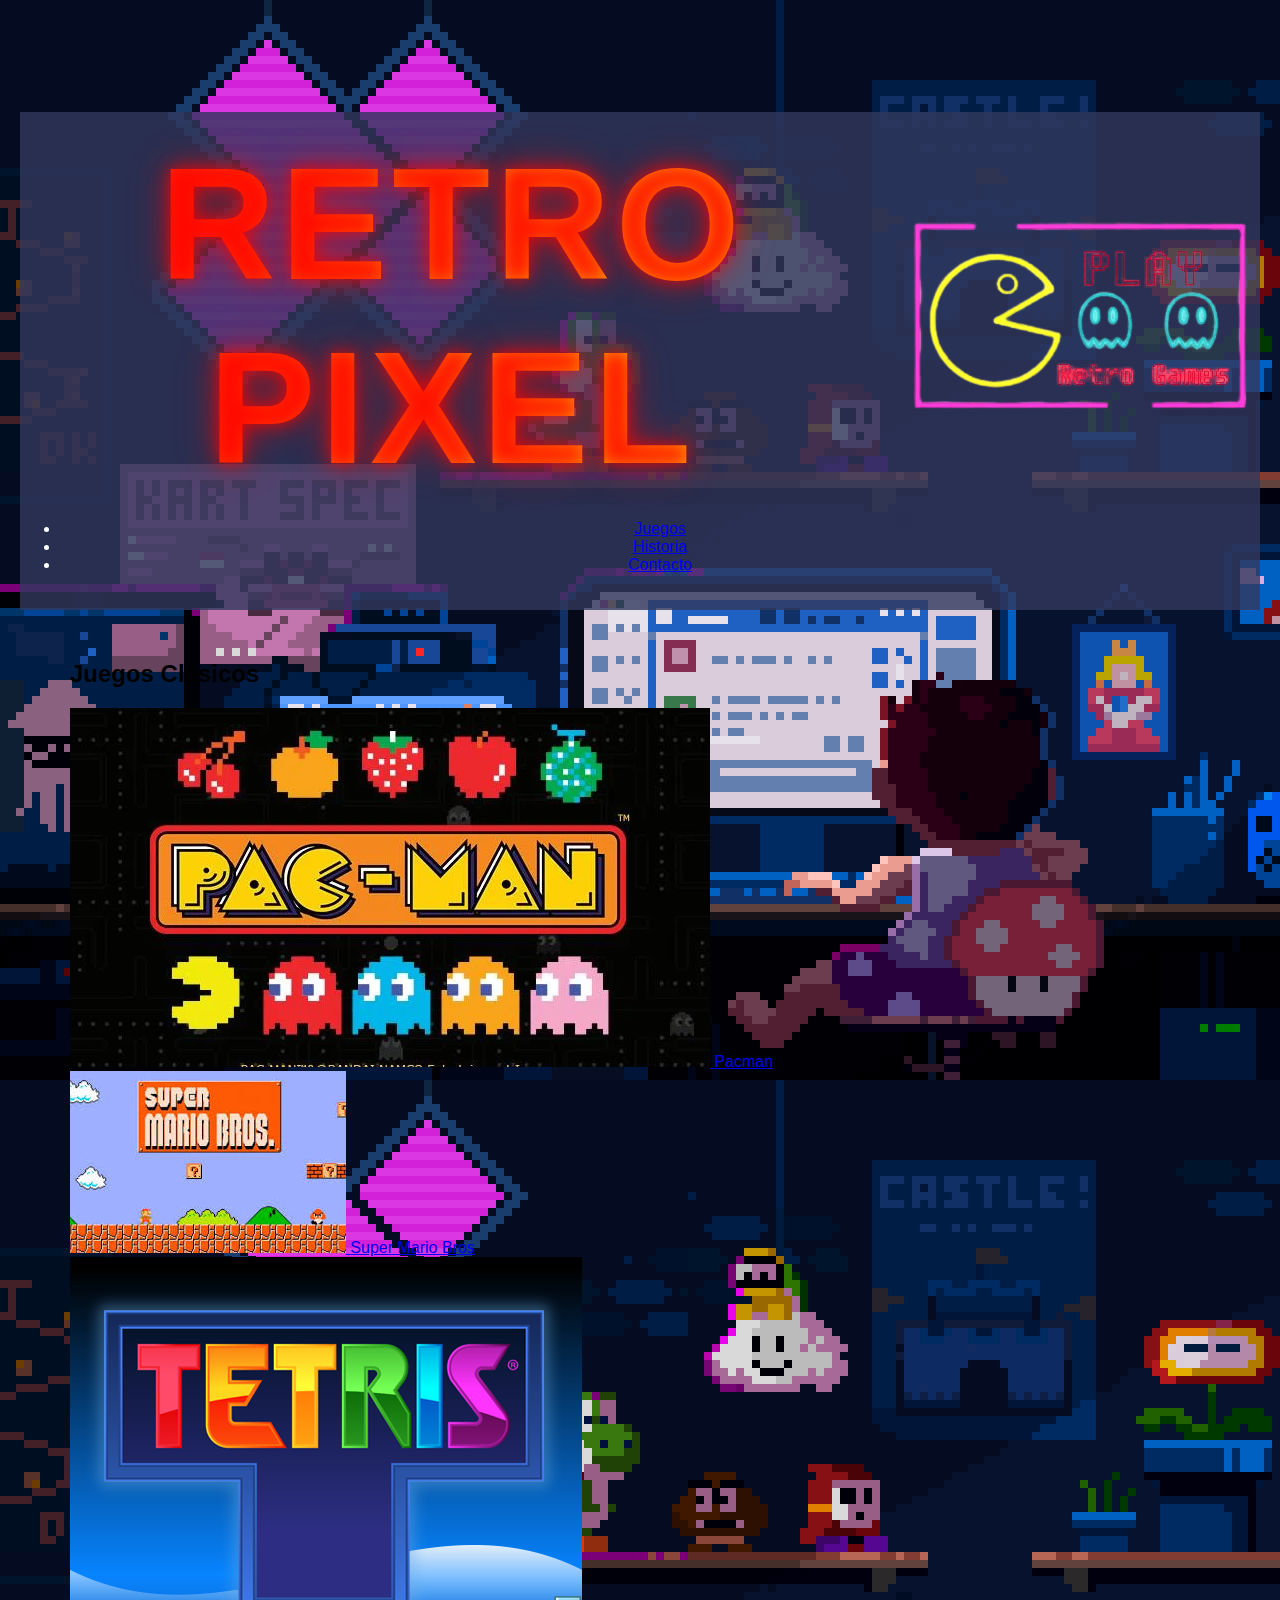
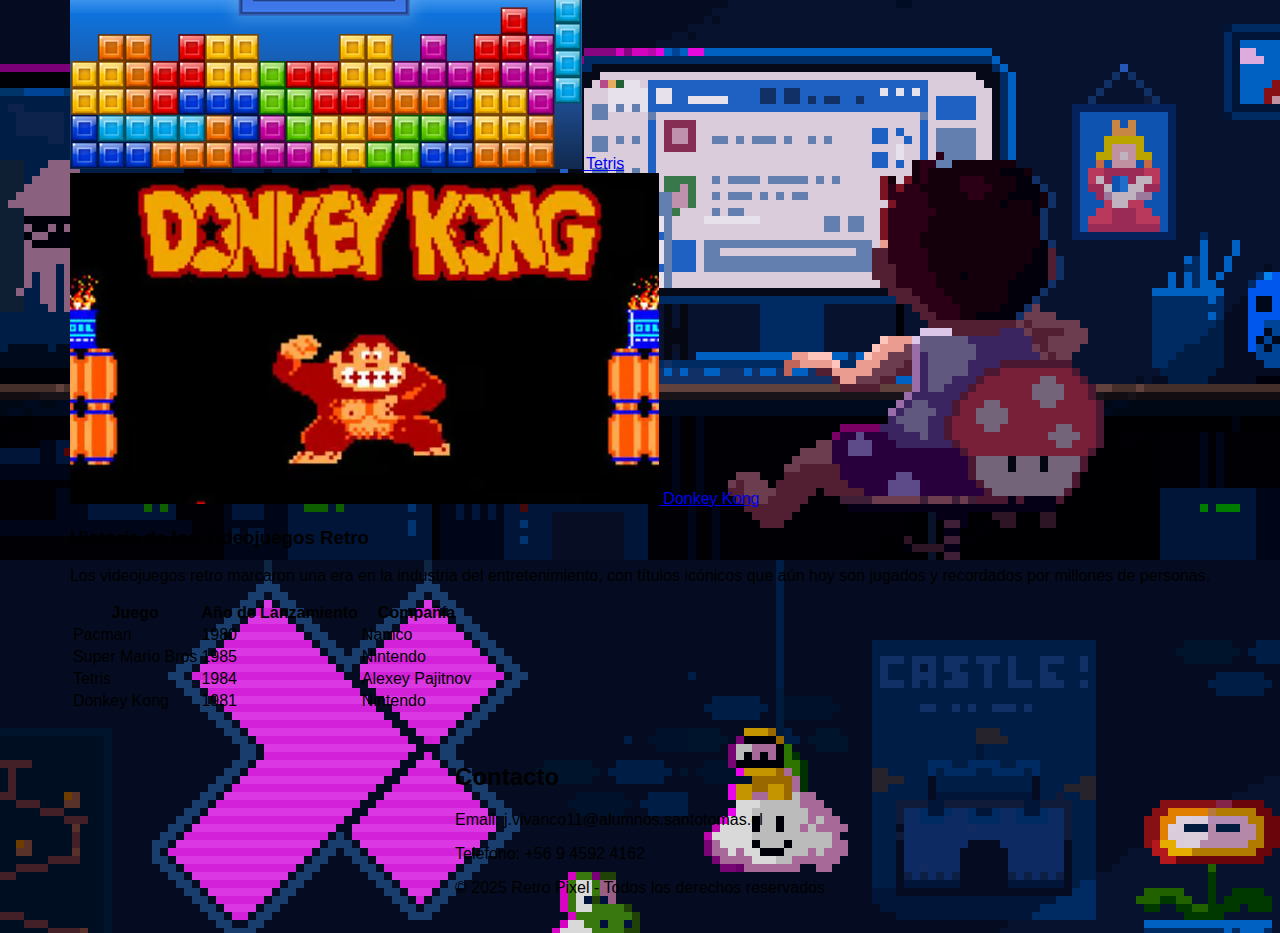
<file: index.html>
<!DOCTYPE html>
<html lang="es">
<head>
    <blockquote ></blockquote>
    <cite ></cite>
    <meta charset="UTF-8">
    <meta name="viewport" content="width=device-width, initial-scale=1.0">
    <title>Retro Pixel</title>
    <link rel="icon" href="logo.png">
    <link rel="stylesheet" href="styles.css">
</head>
<body>
    <header>
        <div class="header">
            <h1>Retro Pixel</h1>
            <img src="logo.png" alt="Logo">
        </div>
        <nav>
            <ul>
                <li><a href="#juegos">Juegos</a></li>
                <li><a href="#historia">Historia</a></li>
                <li><a href="#contacto">Contacto</a></li>
            </ul>
        </nav>
        
    </header>
    
    <main>
        <section id="juegos">
            <h2>Juegos Clásicos</h2>
            <div class="games-grid">
                <div class="game-card" id="Pacman">
                    <a href="https://www.pacmangratis.net/pacman/index.html">
                        <img src="pacman.png" alt="Pacman">
                    </a>
                    <a href="Pacman.html">Pacman</a>
                </div>
                <div class="game-card" id="Mario">
                    <a href="https://www.minijuegos.com/embed/super-mario-bros">
                        <img src="Mario.png" alt="Mario">
                    </a>
                    <a href="Mario.html">Super Mario Bros</a>
                </div>
                <div class="game-card" id="Tetris">
                    <a href="https://tetris.com/play-tetris">
                        <img src="tetris.png" alt="Tetris">
                    </a>
                    <a href="tetris.html">Tetris</a>
                </div>
                <div class="game-card" id="DonkeyKong">
                    <a href="https://www.minijuegos.com/embed/donkey-kong">
                        <img src="Donkeykong.png" alt="Donkey Kong">
                    </a>
                    <a href="Donkeykong.html">Donkey Kong</a>
                </div>
            </div>
        </section>
        
        <section id="historia">
            <h3>Historia de los Videojuegos Retro</h3>
            <p>Los videojuegos retro marcaron una era en la industria del entretenimiento, con títulos icónicos que aún hoy son jugados y recordados por millones de personas.</p>
            <table>
                <thead>
                    <tr>
                        <th>Juego</th>
                        <th>Año de Lanzamiento</th>
                        <th>Compañía</th>
                    </tr>
                </thead>
                <tbody>
                    <tr>
                        <td>Pacman</td>
                        <td>1980</td>
                        <td>Namco</td>
                    </tr>
                    <tr>
                        <td>Super Mario Bros</td>
                        <td>1985</td>
                        <td>Nintendo</td>
                    </tr>
                    <tr>
                        <td>Tetris</td>
                        <td>1984</td>
                        <td>Alexey Pajitnov</td>
                    </tr>
                    <tr>
                        <td>Donkey Kong</td>
                        <td>1981</td>
                        <td>Nintendo</td>
                    </tr>
                </tbody>
            </table>
        </section>
    </main>
    
    <footer>
        <section id="contacto">
            <h2>Contacto</h2>
            <p>Email: j.vivanco11@alumnos.santotomas.cl</p>
            <p>Teléfono: +56 9 4592 4162</p>
        </section>
        <p>&copy; 2025 Retro Pixel - Todos los derechos reservados</p>
    </footer>
</body>
</file>
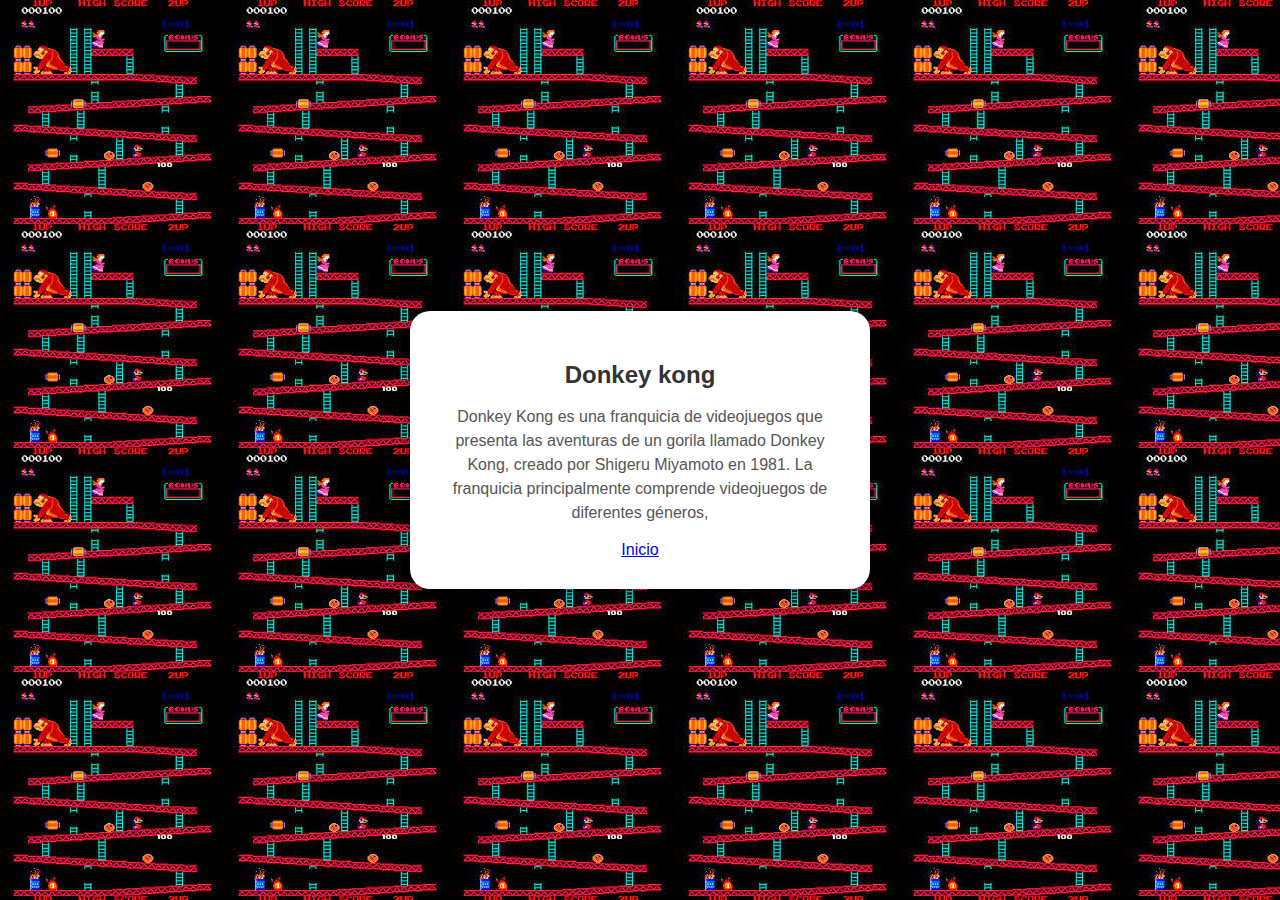
<file: Donkeykong.html>
<!DOCTYPE html>
<html lang="es">
<head>
    <meta charset="UTF-8">
    <meta name="viewport" content="width=device-width, initial-scale=1.0">
    <title>Página con Cuadro Central</title>
    <style>
        /* Estilo para el fondo de la página */
        body {
            margin: 0;
            padding: 0;
            height: 100vh;
            display: flex;
            justify-content: center;
            align-items: center;
            background-image: url('fondod.png');
            font-family: Arial, sans-serif;
        }

        /* Estilo del cuadro central */
        .cuadro {
            background-color: #fff;
            padding: 30px;
            border-radius: 20px;
            box-shadow: 0 4px 15px rgba(0, 0, 0, 0.3);
            width: 400px;
            text-align: center;
        }

        /* Estilo del título */
        .cuadro h2 {
            margin-bottom: 15px;
            color: #333;
        }

        /* Estilo de la descripción */
        .cuadro p {
            color: #555;
            line-height: 1.5;
        }
    </style>
</head>
<body>

    <!-- Cuadro central con título y descripción -->
    <div class="cuadro">
        <h2>Donkey kong</h2>
        <p>
            Donkey Kong es una franquicia de videojuegos que presenta las aventuras de un gorila llamado Donkey Kong, creado por Shigeru Miyamoto en 1981. La franquicia principalmente comprende videojuegos de diferentes géneros,
        </p>
        <a href="index.html">Inicio</a>
    </div>

</body>
</html>
</file>
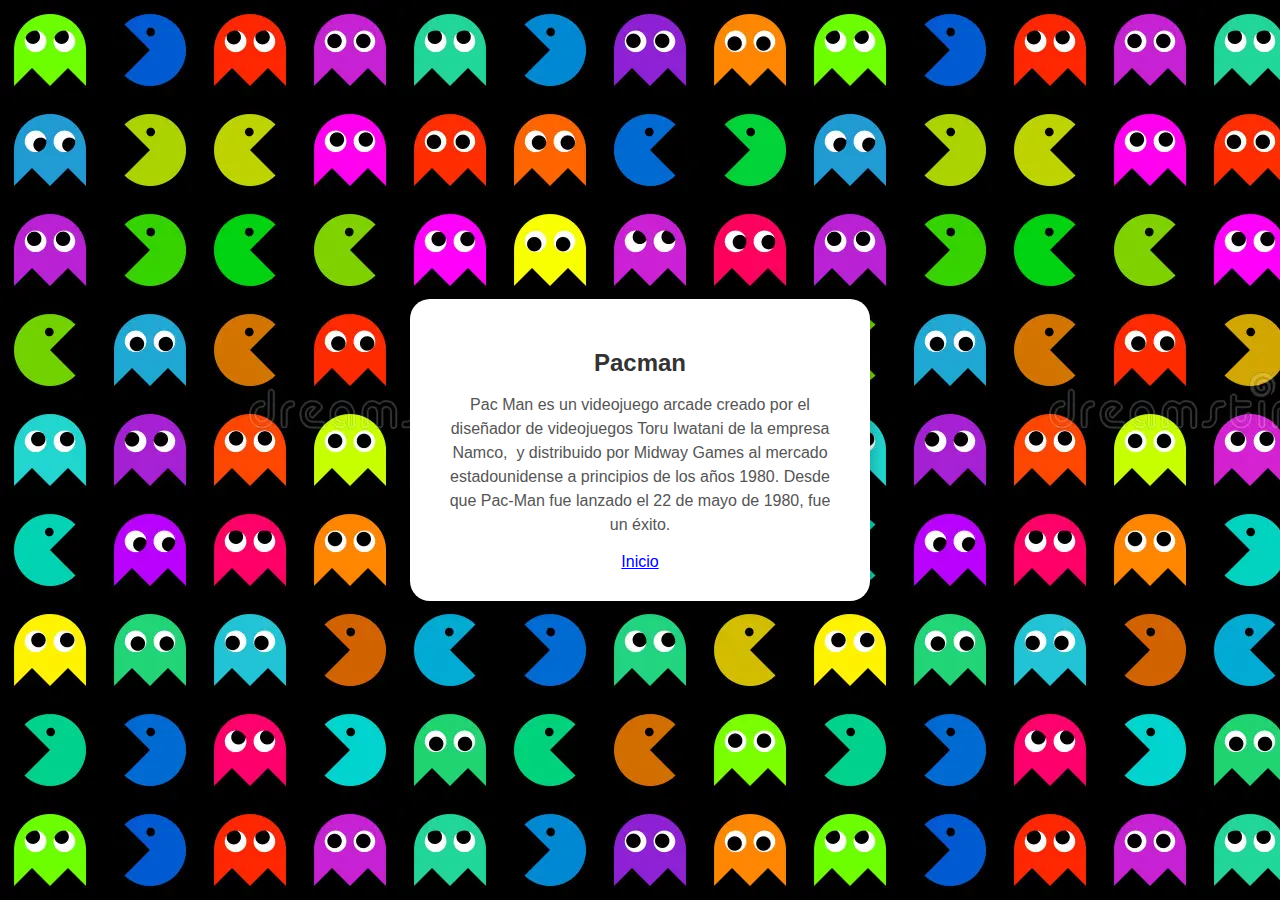
<file: Pacman.html>
<!DOCTYPE html>
<html lang="es">
<head>
    <meta charset="UTF-8">
    <meta name="viewport" content="width=device-width, initial-scale=1.0">
    <title>Página con Cuadro Central</title>
    <style>
        body {
            margin: 0;
            padding: 0;
            height: 100vh;
            display: flex;
            justify-content: center;
            align-items: center;
            background-image: url('fondop.png'); 
            font-family: Arial, sans-serif;
        }


        .cuadro {
            background-color: #fff;
            padding: 30px;
            border-radius: 20px;
            box-shadow: 0 4px 15px rgba(0, 0, 0, 0.3);
            width: 400px;
            text-align: center;
        }


        .cuadro h2 {
            margin-bottom: 15px;
            color: #333;
        }

        
        .cuadro p {
            color: #555;
            line-height: 1.5;
        }
    </style>
</head>
<body>


    <div class="cuadro">
        <h2>Pacman</h2>
        <p>
            Pac Man es un videojuego arcade creado por el diseñador de videojuegos Toru Iwatani de la empresa Namco, ​ y distribuido por Midway Games al mercado estadounidense a principios de los años 1980. Desde que Pac-Man fue lanzado el 22 de mayo de 1980, fue un éxito. 
        </p>
        <a href="index.html">Inicio</a>
    </div>

</body>
</html>
</file>
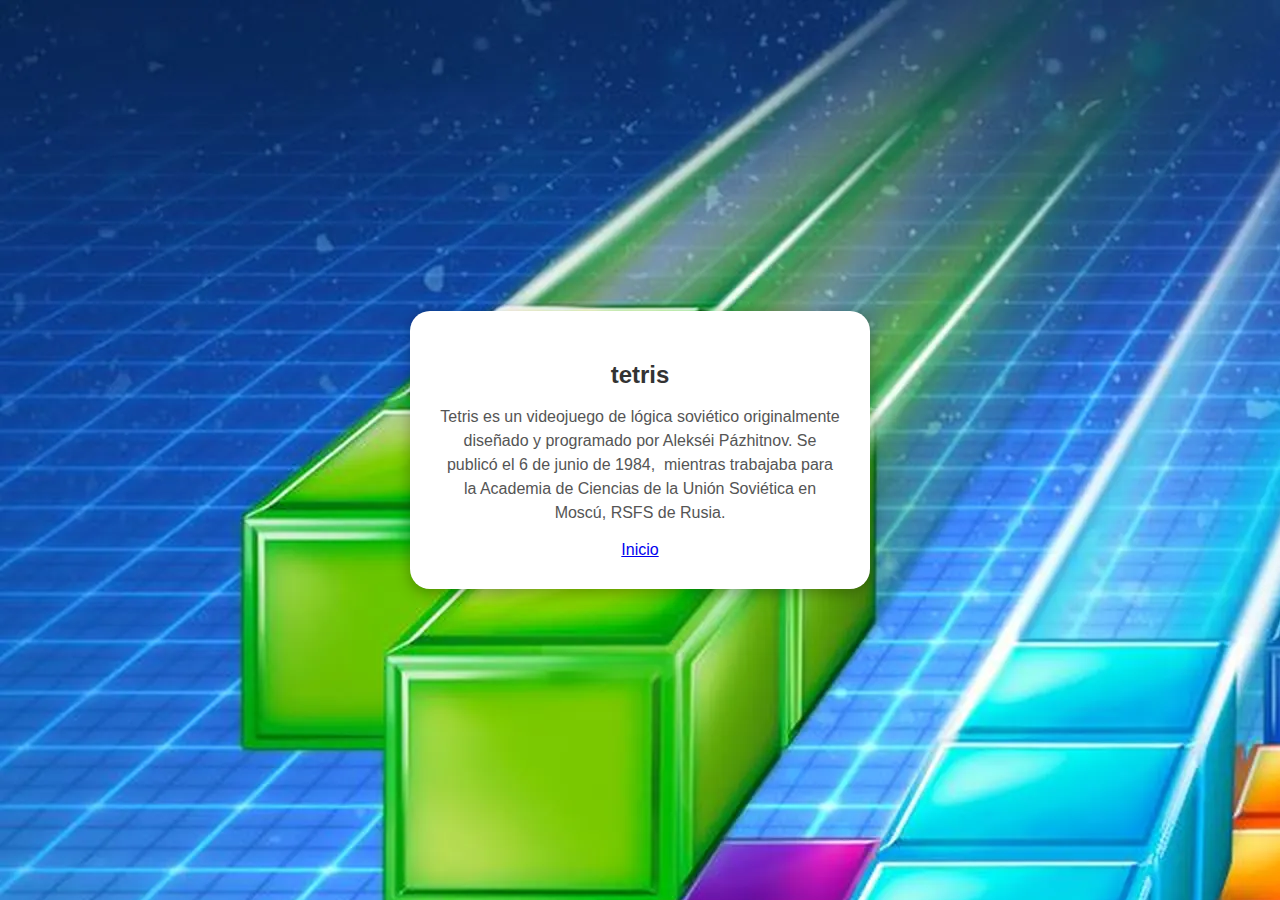
<file: tetris.html>
<!DOCTYPE html>
<html lang="es">
<head>
    <meta charset="UTF-8">
    <meta name="viewport" content="width=device-width, initial-scale=1.0">
    <title>Página con Cuadro Central</title>
    <style>
        /* Estilo para el fondo de la página */
        body {
            margin: 0;
            padding: 0;
            height: 100vh;
            display: flex;
            justify-content: center;
            align-items: center;
            background-image: url('fondot.png');
            font-family: Arial, sans-serif;
        }

        /* Estilo del cuadro central */
        .cuadro {
            background-color: #fff;
            padding: 30px;
            border-radius: 20px;
            box-shadow: 0 4px 15px rgba(0, 0, 0, 0.3);
            width: 400px;
            text-align: center;
        }

        /* Estilo del título */
        .cuadro h2 {
            margin-bottom: 15px;
            color: #333;
        }

        /* Estilo de la descripción */
        .cuadro p {
            color: #555;
            line-height: 1.5;
        }
    </style>
</head>
<body>

    <!-- Cuadro central con título y descripción -->
    <div class="cuadro">
        <h2>tetris</h2>
        <p>
            Tetris es un videojuego de lógica soviético originalmente diseñado y programado por Alekséi Pázhitnov. Se publicó el 6 de junio de 1984, ​ mientras trabajaba para la Academia de Ciencias de la Unión Soviética en Moscú, RSFS de Rusia.​
        </p>
        <a href="index.html">Inicio</a>
    </div>

</body>
</html>
</file>
<file: styles.css>
body {
    margin: 0;
    padding: 20px;
    background-image: url(fondodd.gif);
    font-family: Arial, sans-serif;
    display: flex;
    flex-direction: column;
    align-items: center;
    gap: 30px;
    min-height: 100vh;
}

header {
    
   width: 100%;
    text-align: center;
    padding: 20px 0;
    background: rgba(50, 56, 94, 0.8);  /* Fondo oscuro con opacidad */
    color: white;
}

.header {
    display: flex;
    justify-content: center;
    align-items: center;
    gap: 15px;
    margin-bottom: 20px;
}

h1 {
   font-family: 'RetroBlocky', sans-serif;
    font-size: 10rem;  
    font-weight: bold;
    background: linear-gradient(90deg, red, orange, yellow, green, blue, indigo, violet);
    background-size: 400% 100%;
    -webkit-background-clip: text;
    color: transparent;
    animation: rainbow 4s linear infinite, glow 1s ease-in-out alternate; 
    text-shadow: 0 0 15px rgba(255, 0, 0, 0.7), 0 0 30px rgba(255, 0, 0, 0.5), 0 0 45px rgba(255, 0, 0, 0.3); 
    margin: 0;
    text-transform: uppercase;
    letter-spacing: 5px;
    text-align: center;
}

@keyframes glow {
    0% {
        text-shadow: 0 0 10px rgba(255, 0, 0, 0.8), 0 0 20px rgba(255, 0, 0, 0.7), 0 0 30px rgba(255, 0, 0, 0.6);
    }
    100% {
        text-shadow: 0 0 20px rgba(255, 0, 0, 1), 0 0 40px rgba(255, 0, 0, 0.8), 0 0 60px rgba(255, 0, 0, 0.6);
    }
}


@keyframes rainbow {
    0% { background-position: 0% 50%; }
    100% { background-position: 100% 50%; }

nav ul {
    list-style: none;
    padding: 0;
    display: flex;
    justify-content: center;
    gap: 20px;
}

nav ul li {
    display: inline;
}

nav ul li a {
    text-decoration: none;
    color: white;
    font-size: 1.2rem;
}

.games-grid {
    display: grid;
    grid-template-columns: repeat(2, 1fr);
    gap: 20px;
}

.game-card {
    background-color: #fff;
    border-radius: 15px;
    padding: 15px;
    width: 200px;
    text-align: center;
    box-shadow: 0 4px 10px rgba(0, 0, 0, 0.3);
    transition: transform 0.3s ease, box-shadow 0.3s ease;
}

.game-card:hover {
    transform: scale(1.05);
    box-shadow: 0 6px 15px rgba(0, 0, 0, 0.4);
}

.game-card img {
    width: 100%;
    border-radius: 10px;
}

.game-card a {
    display: block;
    margin-top: 10px;
    text-decoration: none;
    color: #1e1e2f;
    font-weight: bold;
    font-size: 1.1rem;
}

.game-card a:hover {
    color: #ff6600;
}

table {
     width: 80%;
    border-collapse: collapse;
    margin: 20px 0;
    background-color: rgba(0, 0, 0, 0.6);  /* Fondo oscuro con opacidad */
    border: 1px solid white;
}

table, th, td {
    border: 1px solid white;
    text-align: center;
    padding: 10px;
    color: white;
}

th {   background-color: rgba(68, 68, 68, 0.8);
}
td {
    background-color: rgba(0, 0, 0, 0.5);  
}

footer {
    text-align: center;
    padding: 20px;
    background: #2c3252;
    color: white;
    width: 100%;
}
h2{
    
    color: #fff;
}
h3{
    
    color: #fff;
}
p{
    color: #fff;
}
@font-face{
    font-family: RetroBlocky;
    src: url(RetroBlocky.ttf);
}
</file>
